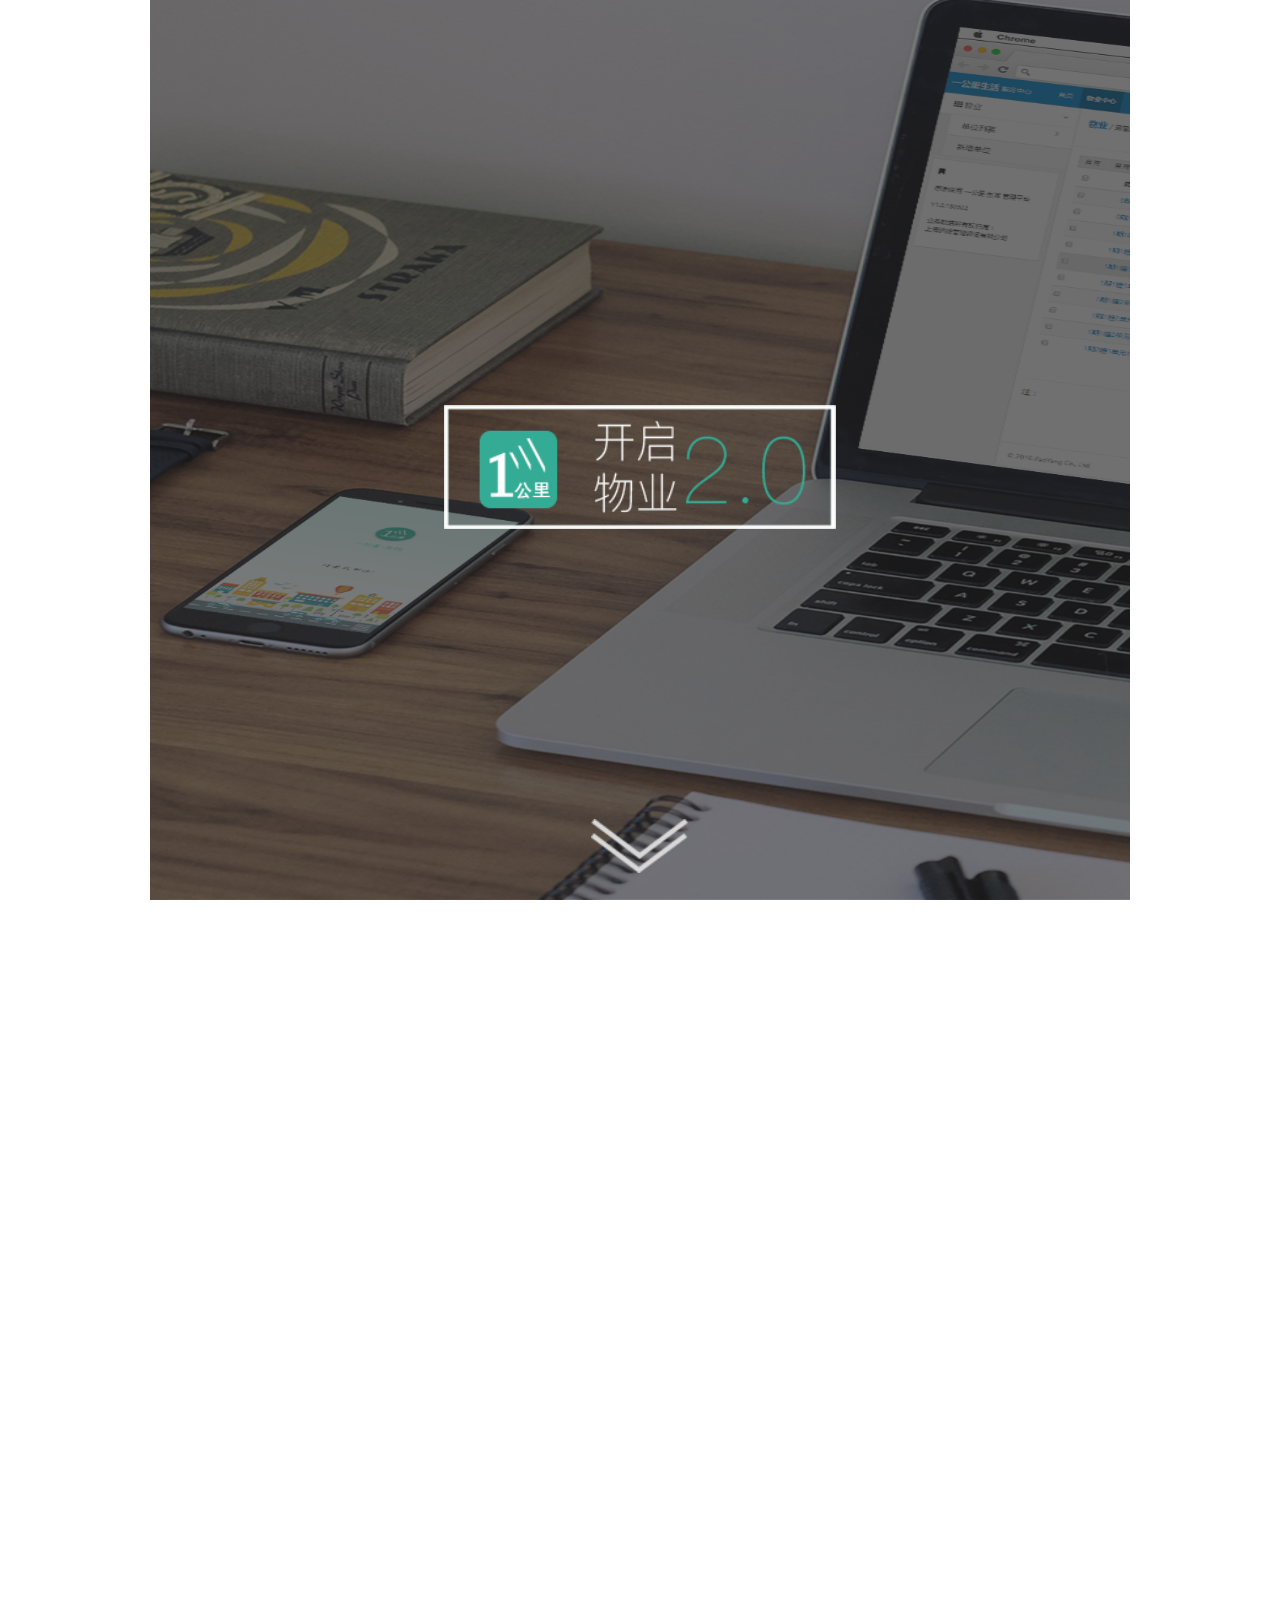
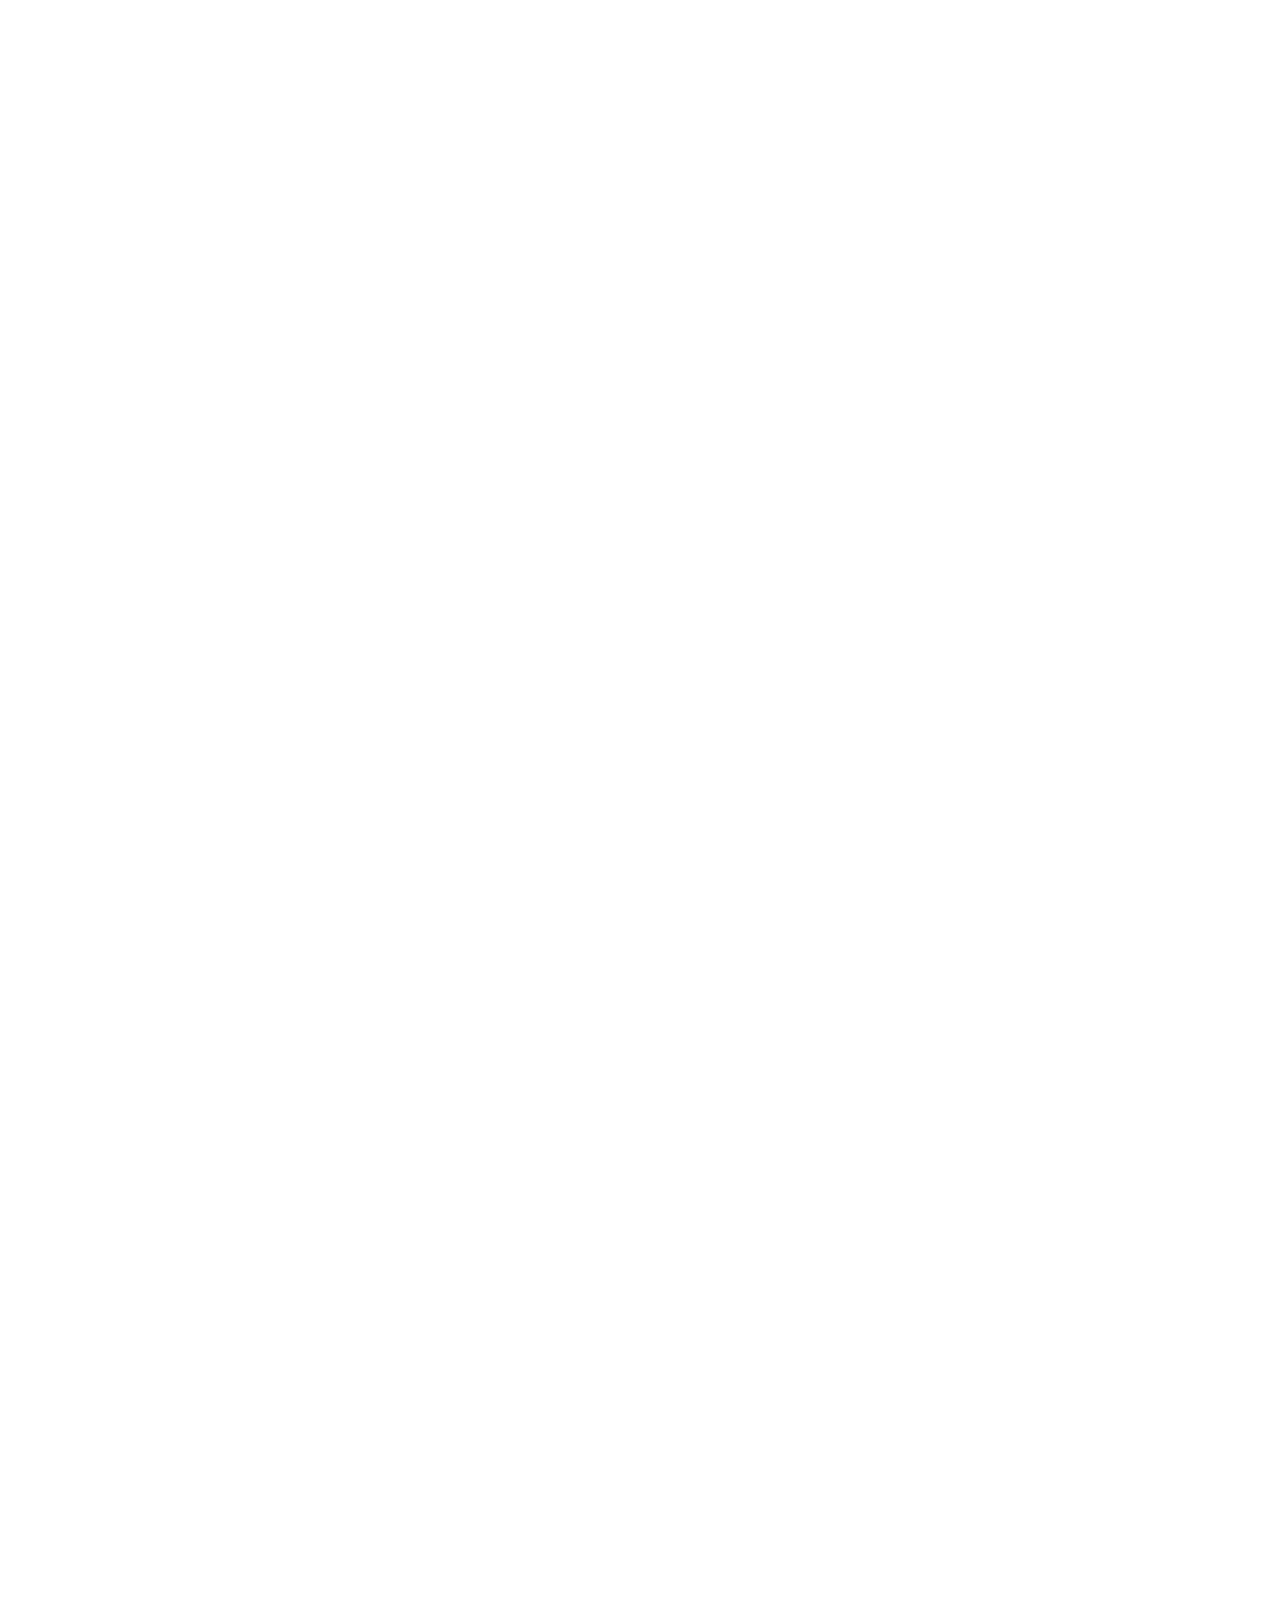
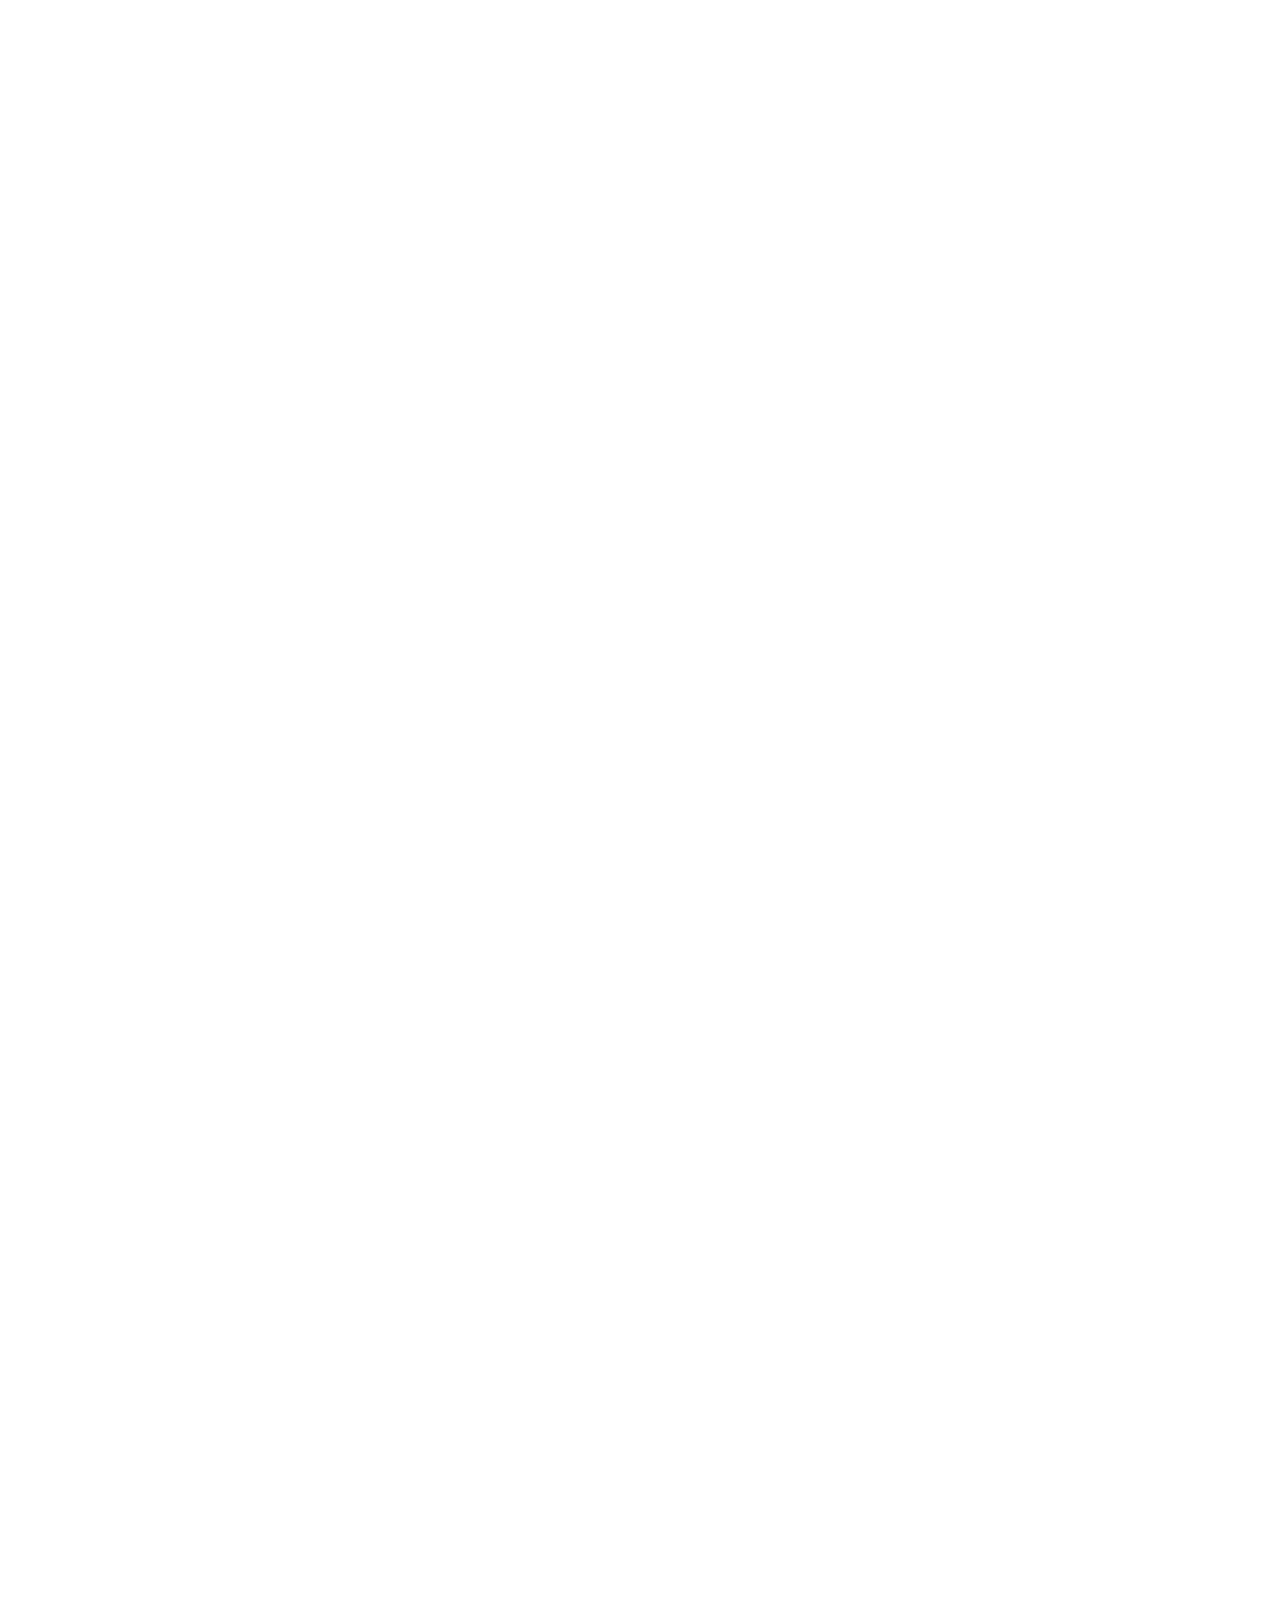
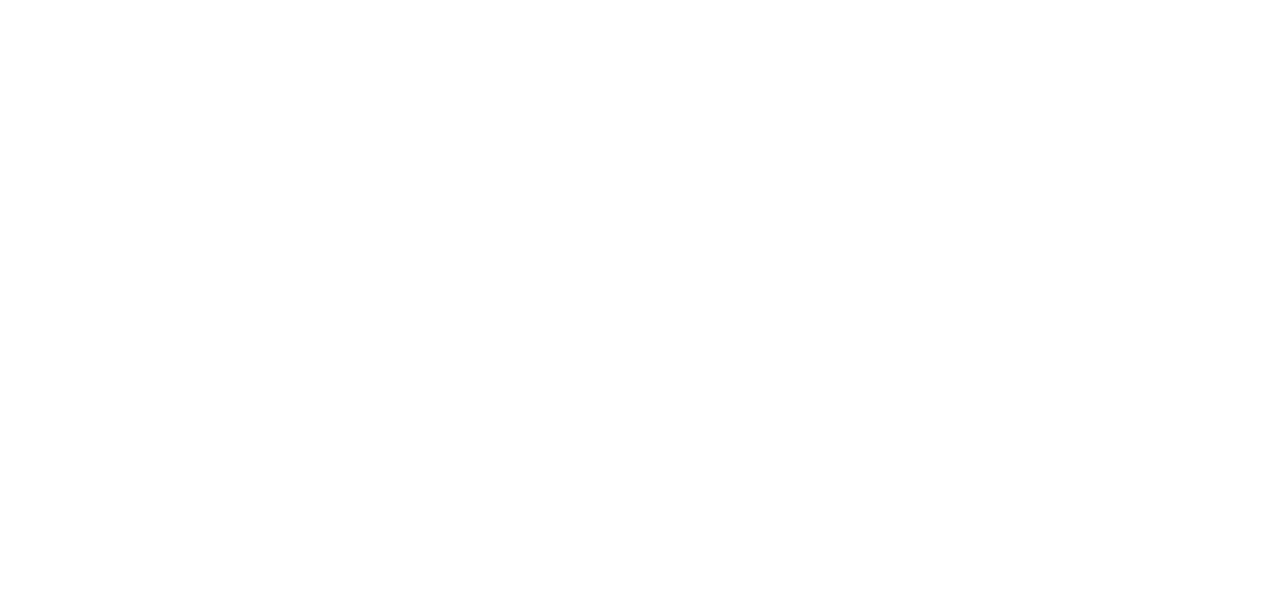
<file: index.html>
<!DOCTYPE html PUBLIC "-//W3C//DTD XHTML 1.0 Transitional//EN" "http://www.w3.org/TR/xhtml1/DTD/xhtml1-transitional.dtd">
<html xmlns="http://www.w3.org/1999/xhtml" xml:lang="en">
<head>
	<meta http-equiv="Content-Type" content="text/html;charset=UTF-8">
	<meta content="width=device-width, initial-scale=1.0, minimum-scale=1.0, maximum-scale=1.0,user-scalable=no" name="viewport" id="viewport" />
	<title>一公里·生活</title>
	<link rel="stylesheet" href="css/amazeui.css" />
	<link rel="stylesheet" href="css/announce.css" />
	<link rel="stylesheet" href="css/datouwang.css" />
	<script type="text/javascript" src="js/jquery-1.11.1.min.js"></script>
	<script type="text/javascript" src="js/jquery.touchSwipe.min.js"></script>
	<script type="text/javascript" src="js/amazeui.js"></script>
	<script type="text/javascript">
		$(document).ready(
			function() {
				var nowpage = 0;
				$arrow = $('.arrow');
				//给最大的盒子增加事件监听
				$(".container").swipe(
					{
						swipe:function(event, direction, distance, duration, fingerCount) {
							 if(direction == "up"){
							 	nowpage = nowpage + 1;
							 	console.log(nowpage);
								 if(nowpage==1){
									 $('#km-scale').addClass('km-scale');
								 }else if(nowpage==2){
									 $('#km-slide-bottom').addClass('km-slide-bottom');
									 $('#km-slide-left').addClass('km-slide-left');
									 $('#km-slide-left-1').addClass('km-slide-left-1');
									$('.km').flexslider({
										    initDelay: 1000,
										    playAfterPaused: 3000
										 });
								 }
								 else if(nowpage==3){
									 $('#km-slide-right').addClass('km-slide-right');
									 $('#km-slide-right-1').addClass('km-slide-right-1');
									 $('.km-1').flexslider({
										    initDelay: 0,
										    playAfterPaused: 3000
										 });
								 }
								 else if(nowpage==4){
								 	$('.km-2').flexslider({
										    initDelay: 0,
										    playAfterPaused: 3000
										 });
								 }
								 else if(nowpage==5){
									 $('#km-swing').addClass('km-swing');
									 $('#km-zoomIn').addClass('km-zoomIn');
									 $('#km-rotateIn').addClass('km-rotateIn');
									 $('#km-rotateIn-1').addClass('km-rotateIn-1');
									 $('span').addClass('km-fadeIn');
									 $arrow.addClass('km-display');
								 }

							 }else if(direction == "down"){
							 	nowpage = nowpage - 1;
							 }

							 if(nowpage > 5){
							 	nowpage = 5;
							 }

							 if(nowpage < 0){
							 	nowpage = 0;
							 }

							$(".container").animate({"top":nowpage * -100 + "%"},500);
							$(".container").attr("class","container").addClass(function() { return "page"+nowpage; }).find('.section').eq(nowpage).find('.title').addClass('active');
							/*$(".page").eq(nowpage).addClass("cur").siblings().removeClass("cur");*/
						}
					}
				);
				});
	</script>
</head>
<body>
	<div class="container">
		<!--第一-->
		<div class="page page0 cur">
			<div class="section section-1" id="section-1">
				<div class="km-pg0">
					<img src="img/img1.png"/>
				</div>
			</div>
		</div>
		<div class="page page1">
			<!--第二页-->
			<div class="section section-2" id="section-2">
				<div class="title" style="padding-top: 5%;">
					<p class="km-font-9 km-color-1 tit km-margin">“一公里·生活”云平台</p>
					<p class="km-font-4 km-color-2 tit km-margin" style="padding-top: 1.1rem;text-align: left;">旨在建设一套“互联网+”的房产营销平台和社区增值服务体系。通过将 O2O 模式引入到传统的房地产营销和社区物业服务领域，建立基于点对点即时通信技术的现代服务业智能 CRM 系统，并提供了便捷的移动支付手段，从而达到集推广（品牌）、咨询（服务）、销售（消费）、入住（流转）以及社区（生活）等房地产业务流的数据统一和平滑过渡，实现用户体验最优化。</p>
				</div>
				<div style="width: 90%;">
					<div id="km-scale" style="padding-top: 4.5rem;">
						<img src="img/img3.png" width="90%" height="auto"/>	
					</div>
				</div>
			</div>
		</div>
		<!--第三页-->
		<div class="page page2">
			<div class="section section-3" id="section-3">
				<div class="title" style="padding-top: 6%;">
					<p class="km-font-9 km-color-2 tit">微信接入，用户零门槛！</p>
					<p class="km-font-4 km-color-2 tit km-margin" style="padding-top: 1.5rem;text-align: left;">用户学习零成本，只需通过简单的点按输入即可完成相关的物业业务。</p>
				</div>
				<div id="km-slide-bottom" class="radiotabs" style="margin-top: 5%;">
						<input type="radio" name="tab" id="tab1" class="tabs"/>
						<input type="radio" name="tab" id="tab2" class="tabs" checked="checked"/>
							<label for="tab2" class="point"><img src="img/img0.png" width="60%"/>
							</label>
					<!--<div id="view1" class="tabcontent">
						<div class="km-margin" style="padding-top:5%;align-content: center;">
							<div id="km-slide-bottom" class="am-animation-delay-1">
								<img src="img/img4.png" style="width:45%;height: auto;margin-top:10%;z-index: 0;"/>
							</div>
							<div id="km-slide-left" class="am-animation-delay-2">
								<img src="img/img5.png" style="width:48%;height: auto;margin-top:-83%;margin-left:30%;z-index: 10;"/>
							</div>
							<div id="km-slide-left-1" class="am-animation-delay-3">
								<img src="img/img6.png" style="width:41%;height: auto;margin-top:-82%;margin-left:55%;z-index: 20;"/>	
							</div>
						</div>
					</div>-->
					<div id="view2" class="tabcontent">
						<div class="km am-slider am-slider-default km-lbimg">
							  <ul class="am-slides">
							    <li><img src="img/lb1.png"/></li>
							    <li><img src="img/lb2.png"/></li>
							    <li><img src="img/lb3.png"/></li>
							    <li><img src="img/lb4.png"/></li>
							    <li><img src="img/lb5.png"/></li>
							  </ul>  	
						</div>
					</div>
				</div>
			</div>
		</div>
		<!--第四页-->
		<div class="page page3">
			<div class="section section-4" id="section-4">
				<div style="padding-top: 13%;text-align: center;">
					<p class="km-font-9 km-color-1 tit">专属APP，沟通便捷。</p>
				</div>
				<div id="km-slide-right" class="radiotabs" style="top: 15%;">
						<input type="checkbox" name="tab" id="tab3" class="tabs"/>
						<input type="checkbox" name="tab" id="tab4" class="tabs" checked="checked"/>
							<label for="tab4" class="point" style="padding: 0 85% 0 1rem;"><img src="img/img00.png" width="100%"/>
							</label>
					<!--<div id="view3" class="tabcontent">
						<div id="animations-group" style="margin:0 5%;">
							<div>
								<img src="img/group1.png" style="width: 53%;height: auto;margin-top:9%;margin-left:55%;z-index: 0;"/>
							</div>
							<div id="km-slide-right" class="am-animation-delay-1">
								<img src="img/group2.png" style="width: 61%;height: auto;margin-top:-84%;margin-left:32%;z-index: 10;"/>
							</div>
							<div id="km-slide-right-1" class="am-animation-delay-1">
								<img src="img/group3.png" style="width: 63%;height: auto;margin-top:-85%;margin-left:6%;z-index: 20;"/>	
							</div>
						</div>
					</div>-->
					<div id="view4" class="tabcontent">
						<div class="km-1 am-slider am-slider-default km-lbimg">
						  <ul class="am-slides">
						    <li><img src="img/lb01.png"/></li>
						    <li><img src="img/lb02.png"/></li>
						    <li><img src="img/lb03.png"/></li>
						    <li><img src="img/lb04.png"/></li>
						  </ul>
						</div>
					</div>
				</div>
				<div class="title" style="text-align: left;top: 85%;">
					<p class="km-font-4 km-color-3 tit km-margin">智能 CRM 为用户带来一对一专属服务；随时随地响应系统派单、解除用户困扰。</p>
				</div>
			</div>
		</div>
		<!--第五页-->
		<div class="page page4">
			<div class="section section-5" id="section-5">
				<div style="padding-top: 23%;text-align: center;">
					<p class="km-font-9 km-color-4">注重体验，功能丰富。</p>
				</div>
				<div class="km-bgimg">
					<img src="img/img8.png" width="100%" height="100%"/>
				</div>
				<div class="radiotabs" style="margin-top: -10%;">
						<input type="checkbox" name="tab" id="tab5" class="tabs"/>
						<input type="checkbox" name="tab" id="tab6" class="tabs" checked="checked"/>
							<label for="tab6" class="point"><img src="img/img0.png" width="60%"/>
							</label>
					<div id="view5" class="tabcontent">
						<div style="width:80%;margin: 25% 13% 0;z-index: 10;">
							<img src="img/img7.png" width="100%"/>
						</div>
					</div>
					<div id="view6" class="tabcontent">
						<div class="km-2 am-slider am-slider-default km-lbimg" style="margin-top: 23%;">
						  <ul class="am-slides">
						    <li><img src="img/lb-1.png"/></li>
						    <li><img src="img/lb-2.png"/></li>
						    <li><img src="img/lb-3.png"/></li>
						    <li><img src="img/lb-4.png"/></li>
						    <li><img src="img/lb-5.png"/></li>
						    <li><img src="img/lb-6.png"/></li>						    
						  </ul>
						</div>
					</div>
				</div>
				<div class="title" style="text-align: left;top: 85%;">
					<p class="km-font-4 km-color-2 tit km-margin">业务数据自动生成，管理人员全局把控、用户提醒一键推送、数据分析即时呈现。</p>
				</div>
			</div>
		</div>
		<div class="page page5">
			<div class="section section-6" id="section-6">
				<div style="text-align: center;padding-top: 13%;">
					<p id="km-swing" class="km-font-9 km-color-1 am-animation-delay-1 tit" style="margin:0 10%;">关于我们</p>
					<p id="km-zoomIn" class="km-font-4 km-color-3 am-animation-delay-2 tit" style="padding-top:1.5rem;text-align: left;margin:0 10%;">多位建筑房地产业和物业管理业的精英加盟，力争打造一流的业务模型和解决方案；<br><br>来自中国领先综合性旅行服务公司的总技术架构师，无论是从系统性能，还是安全防护均做到最佳，确保客户数据万无一失；<br><br>优秀的视觉设计师，精钻扁平化设计，曾独立设计完成多套时下流行的互联网产品。</p>
				</div>
				<div class="am-u-sm-12 km-local">
					<div class="am-u-sm-2" style="margin-top:2%;">
						<img id="km-rotateIn" class="am-animation-delay-3" src="img/icon-p.png" width="75%" height="auto"/>
						<img id="km-rotateIn-1" class="am-animation-delay-5" style="margin-top: 2rem;" src="img/icon-l.png" width="75%" height="auto"/>
					</div>
					<div class="am-u-sm-6 km-font-2 km-color-3" style="margin-top:2%;text-align: left;margin-left:-5%;padding-right: 0.5rem;">
						<span class="am-animation-delay-4">021-31300018</span>
						<div style="margin-top: 1.8rem;">
							<span class="am-animation-delay-6">上海市普陀区真南路2528号1幢2层2360室</span>
						</div>
					</div>
					<div class="am-u-sm-4" style="text-align: center;">
						<img src="img/icon3.png" style="margin-right:2%;width: 100%;height: 100%;"/>
					</div>
				</div>
				<div style="width: 100%;z-index: -1;position: absolute;left: 0;bottom: 0;">
					<img src="img/img9.png" width="100%" height="auto"/>
				</div>
				<div class="km-font-2 km-color-2 am-u-sm-12" style="position: absolute;bottom: 3%;left: 0;"><p style="text-align: center;">CopyRight © 2015-2016 1km.life, All Rights Reserved</p></div>
			</div>
		</div>
	</div>
	<div id="arrow" class="arrow" style="width: 10%;">
		<img src="img/img2.png" width="100%" height="auto"/>
	</div>   
</body>
</html>
</file>
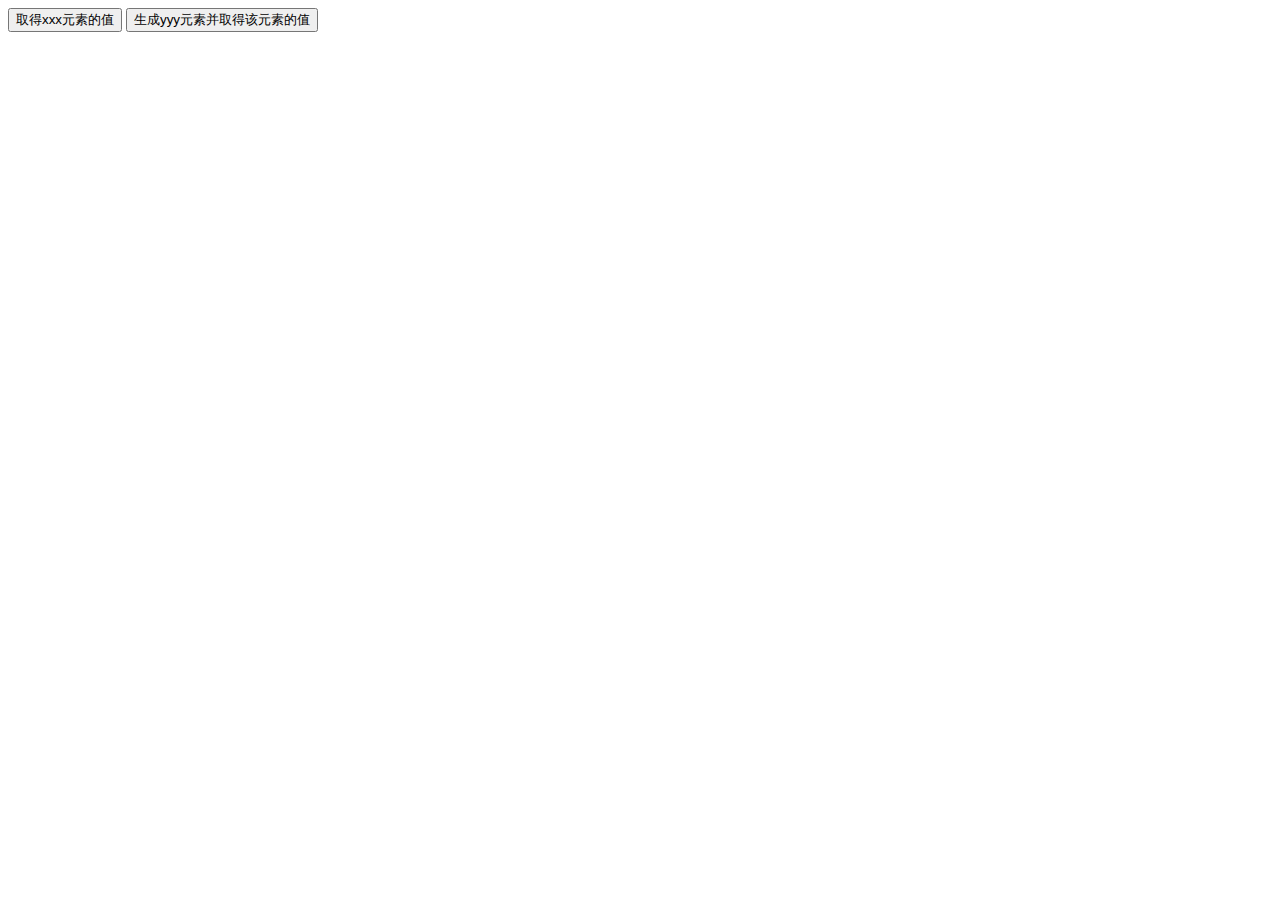
<file: new_file.html>
<!DOCTYPE html>
<html>
	<head>
		<meta charset="UTF-8">
		<title></title>
		<script type="text/javascript">
			function getXXXValue(){
				alter(document.getElementById('customControl_XXX').attributes['value'].value);
			}
			function createYYYControl(){
				var cy=document.createElement('YYY');
				cy.id='customControl_YYY';
				cy.value='自定义元素yyy';
				cy.checked=true;
				document.body.appendChild(cy);
				alter(document.getElementById('customControl_YYY').value);
				alter(document.getElementById('customControl_YYY').checked);
			}
		</script>
	</head>
	<body>
		<xxx id='customControl_XXX' value='自定义元素xxx'></xxx>
		<input type="button" value="取得xxx元素的值" onclick="getXXXvalue();"/>
		<input type="button" value="生成yyy元素并取得该元素的值" onclick="createYYYcontrol();"/>
	</body>
</html>
</file>
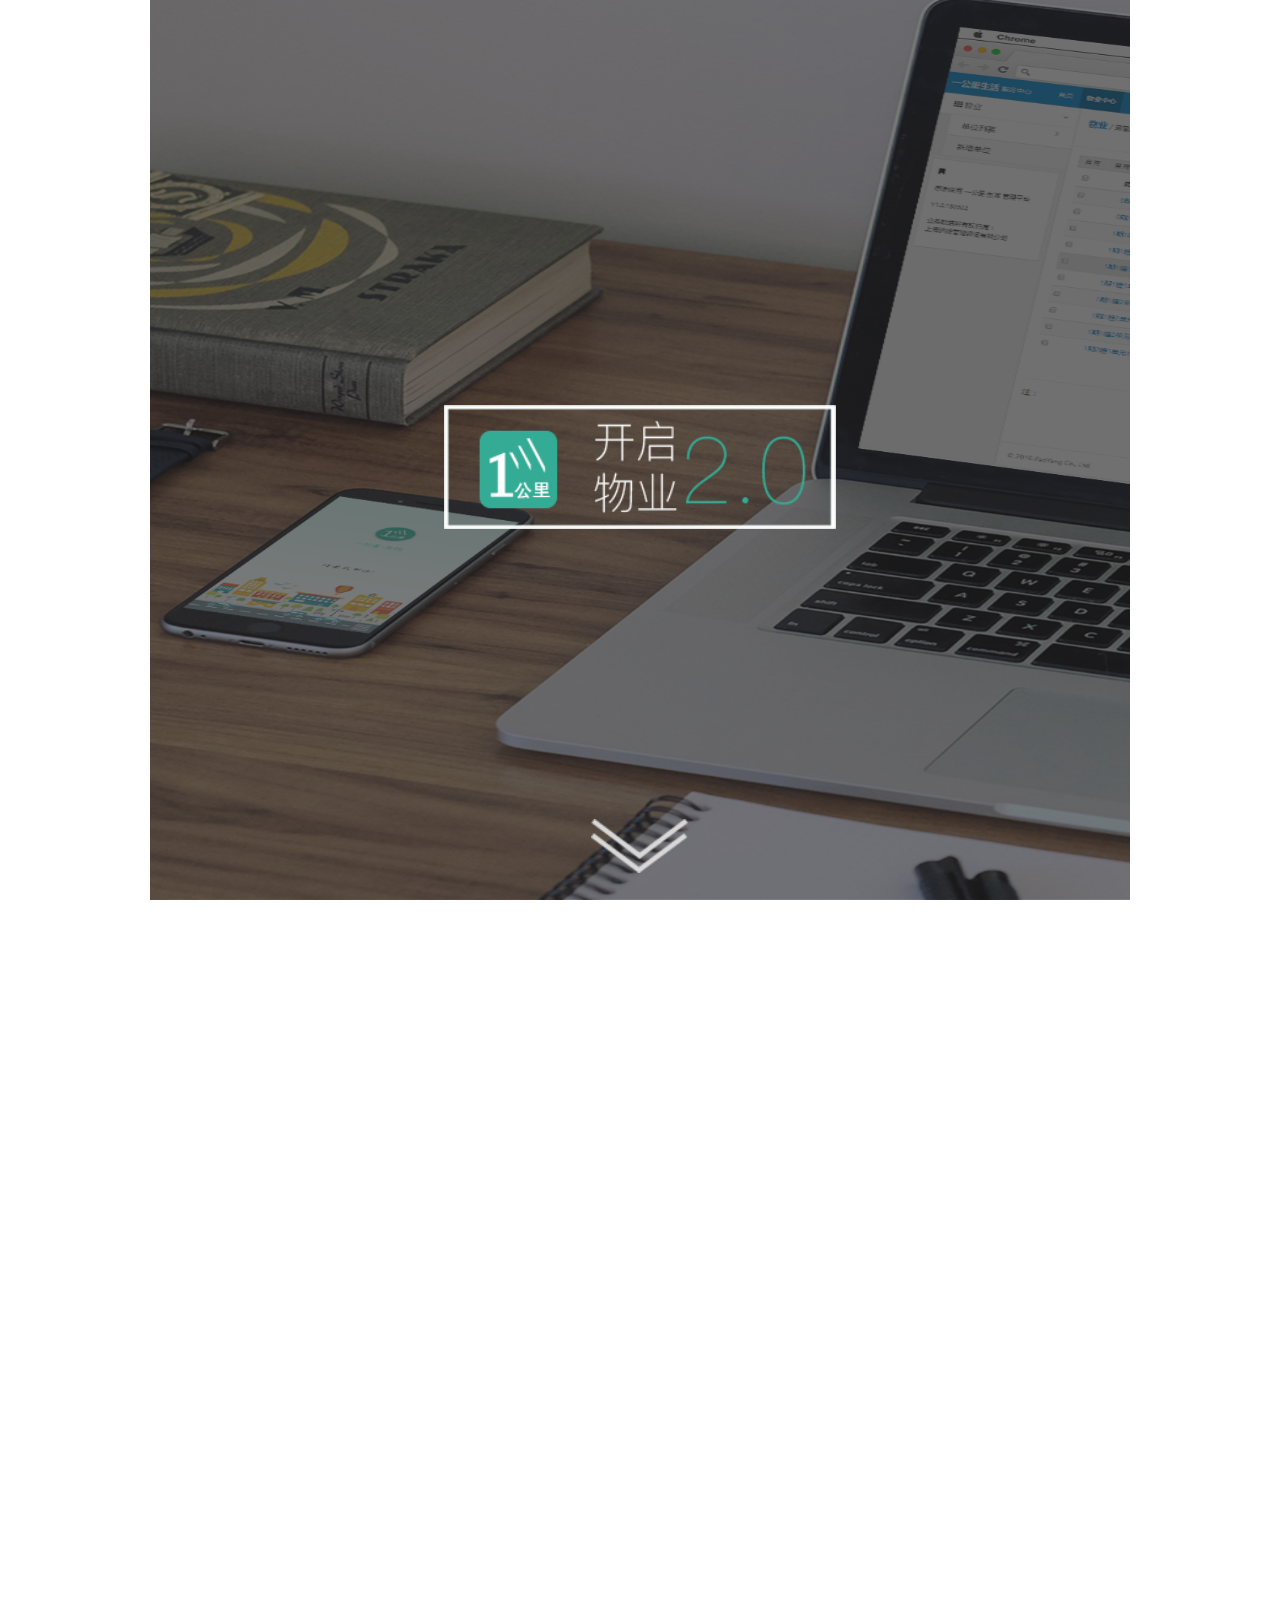
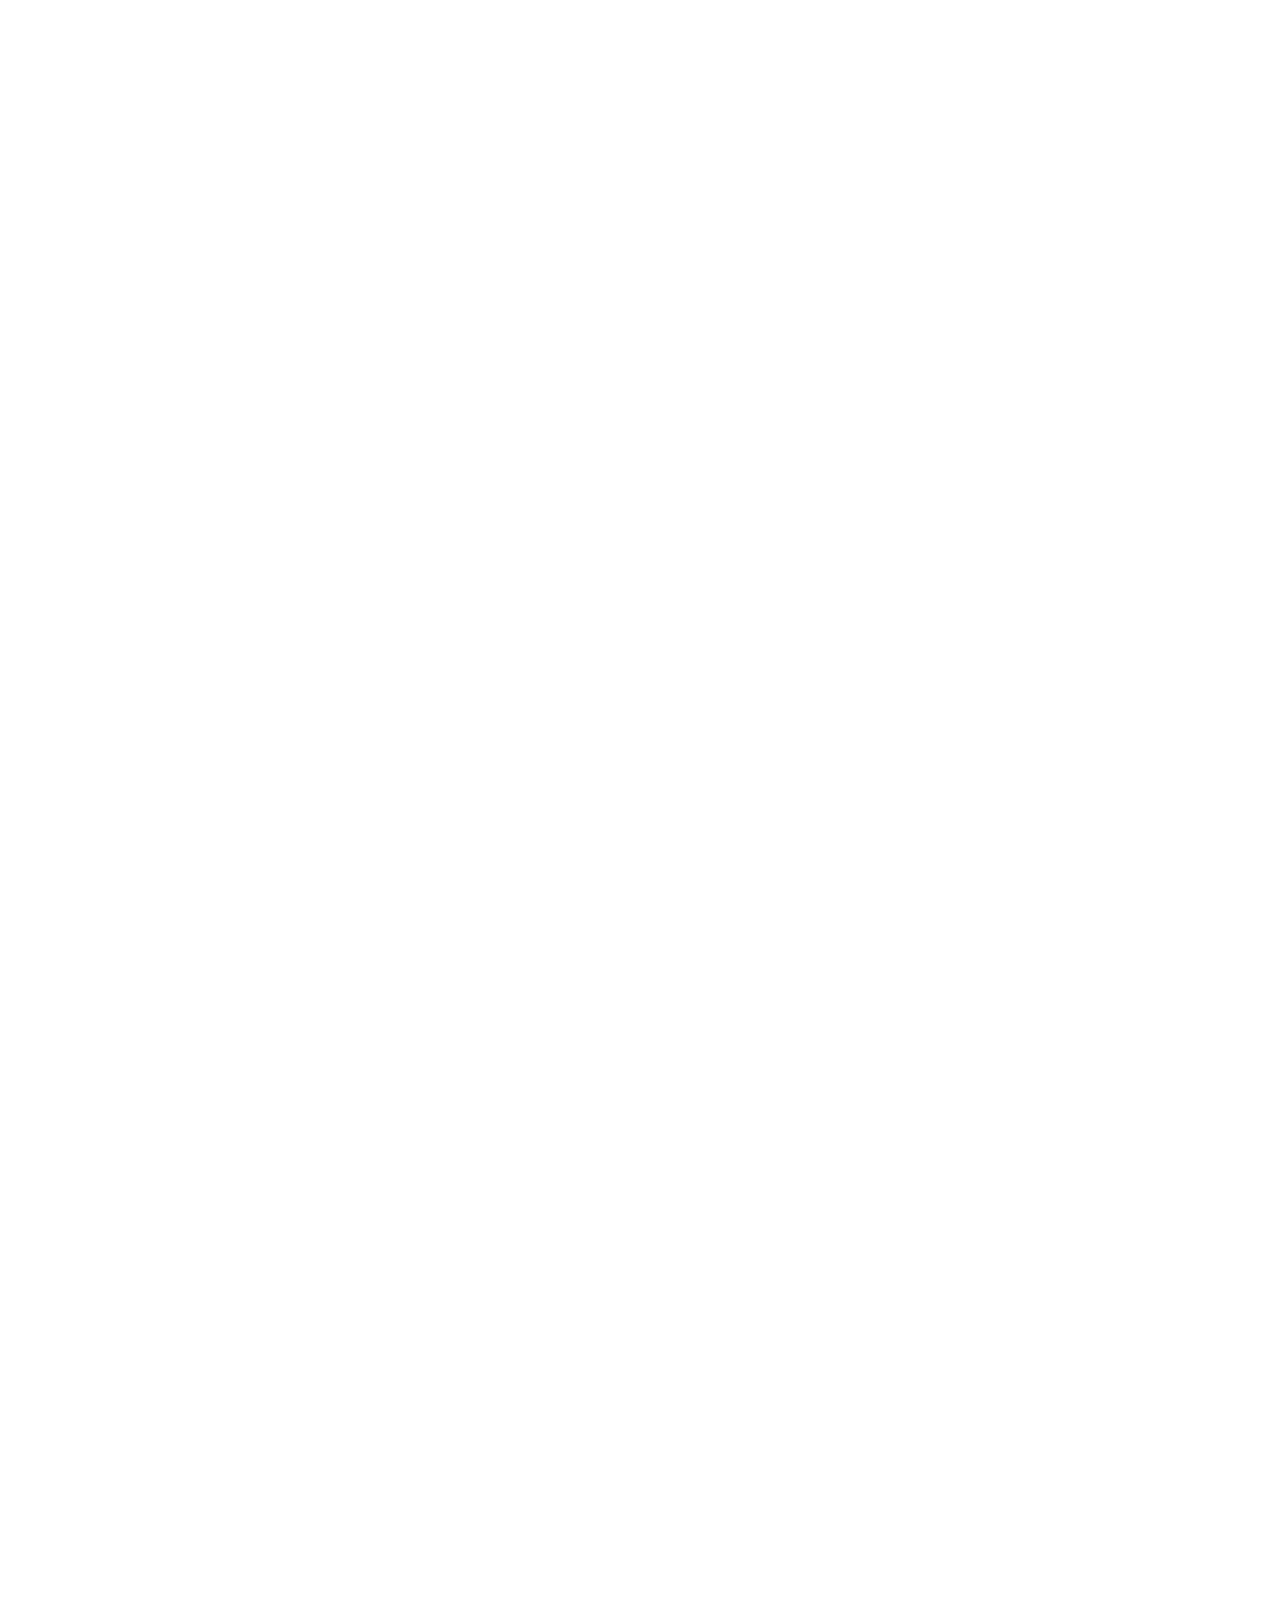
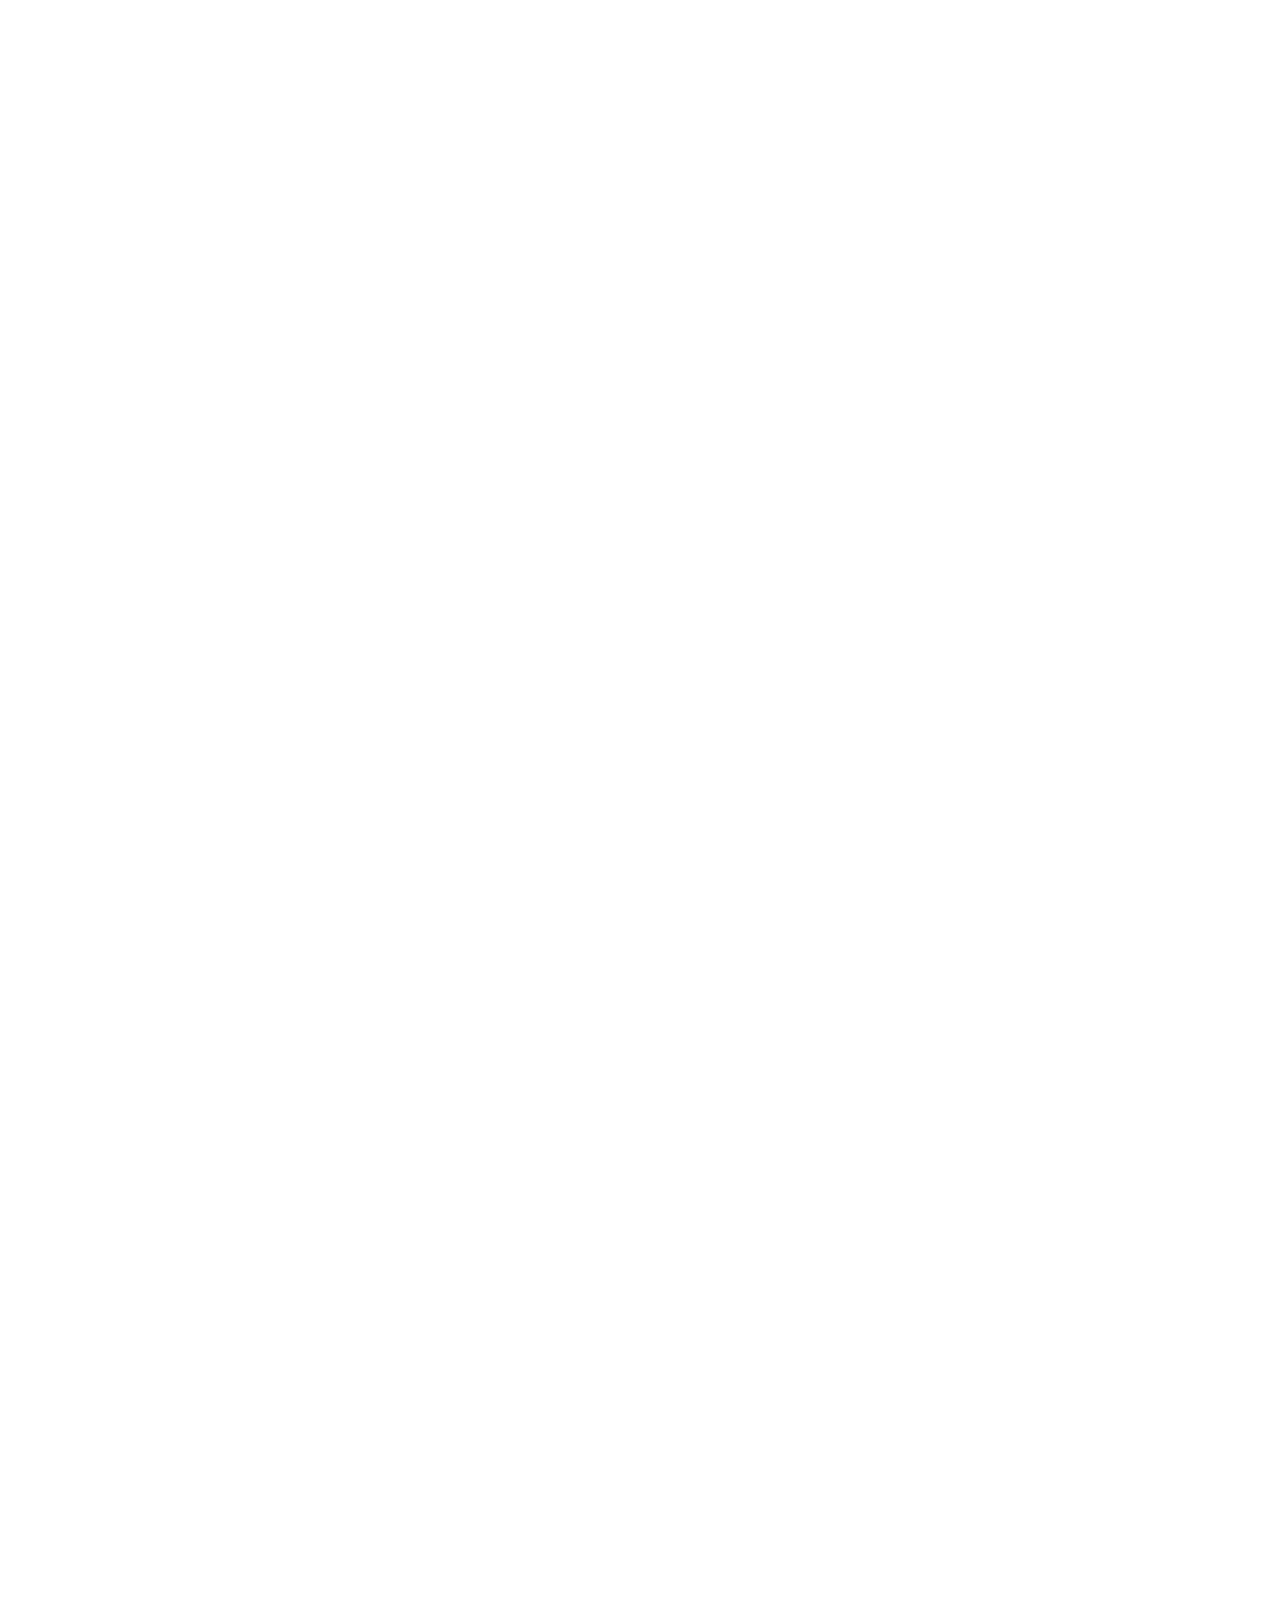
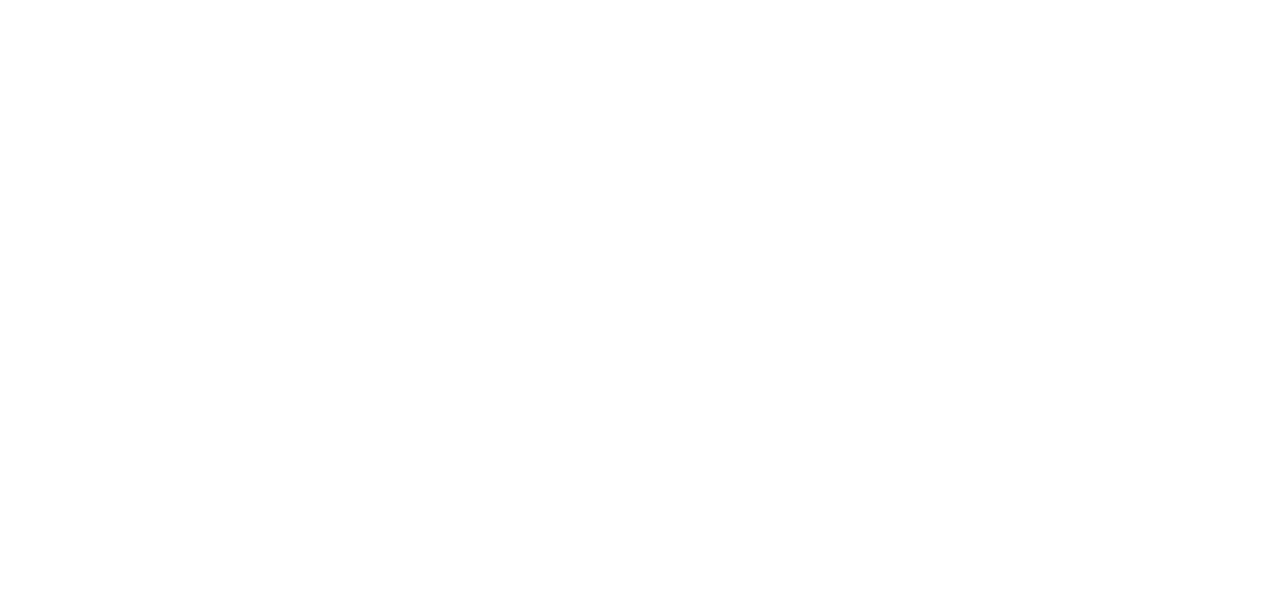
<file: t.html>
<!DOCTYPE html PUBLIC "-//W3C//DTD XHTML 1.0 Transitional//EN" "http://www.w3.org/TR/xhtml1/DTD/xhtml1-transitional.dtd">
<html xmlns="http://www.w3.org/1999/xhtml" xml:lang="en">
<head>
	<meta http-equiv="Content-Type" content="text/html;charset=UTF-8">
	<meta content="width=device-width, initial-scale=1.0, minimum-scale=1.0, maximum-scale=1.0,user-scalable=no" name="viewport" id="viewport" />
	<title>一公里·生活</title>
	<link rel="stylesheet" href="css/amazeui.css" />
	<link rel="stylesheet" href="css/announce.css" />
	<link rel="stylesheet" href="css/datouwang.css" />
	<script type="text/javascript" src="js/jquery-1.11.1.min.js"></script>
	<script type="text/javascript" src="js/jquery.touchSwipe.min.js"></script>
	<script type="text/javascript" src="js/amazeui.js"></script>
	<script type="text/javascript">
		$(document).ready(
			function() {
				var nowpage = 0;
				$arrow = $('.arrow');
				//给最大的盒子增加事件监听
				$(".container").swipe(
					{
						swipe:function(event, direction, distance, duration, fingerCount) {
							 if(direction == "up"){
							 	nowpage = nowpage + 1;
							 	console.log(nowpage);
								 if(nowpage==1){
									 $('#km-scale').addClass('km-scale');
								 }else if(nowpage==2){
									 $('#km-slide-bottom').addClass('km-slide-bottom');
									 $('#km-slide-left').addClass('km-slide-left');
									 $('#km-slide-left-1').addClass('km-slide-left-1');
								 }
								 else if(nowpage==3){
									 $('#km-slide-right').addClass('km-slide-right');
									 $('#km-slide-right-1').addClass('km-slide-right-1');
								 }
								 else if(nowpage==5){
									 $('#km-swing').addClass('km-swing');
									 $('#km-zoomIn').addClass('km-zoomIn');
									 $('#km-rotateIn').addClass('km-rotateIn');
									 $('#km-rotateIn-1').addClass('km-rotateIn-1');
									 $('span').addClass('km-fadeIn');
									 $arrow.addClass('km-display');
								 }

							 }else if(direction == "down"){
							 	nowpage = nowpage - 1;
							 }

							 if(nowpage > 5){
							 	nowpage = 5;
							 }

							 if(nowpage < 0){
							 	nowpage = 0;
							 }

							$(".container").animate({"top":nowpage * -100 + "%"},500);
							$(".container").attr("class","container").addClass(function() { return "page"+nowpage; }).find('.section').eq(nowpage).find('.title').addClass('active');
							/*$(".page").eq(nowpage).addClass("cur").siblings().removeClass("cur");*/
						}
					}
				);
				}
		);
	</script>
</head>
<body>
	<div class="container">
		<!--第一-->
		<div class="page page0 cur">
			<div class="section section-1" id="section-1">
				<div class="km-pg0">
					<img src="img/img1.png"/>
				</div>
			</div>
		</div>
		<div class="page page1">
			<!--第二页-->
			<div class="section section-2" id="section-2">
				<div class="title" style="padding-top: 5%;">
					<p class="km-font-9 km-color-1 tit km-margin">“一公里·生活”云平台</p>
					<p class="km-font-4 km-color-2 tit km-margin" style="padding-top: 1.1rem;text-align: left;">旨在建设一套“互联网+”的房产营销平台和社区增值服务体系。通过将 O2O 模式引入到传统的房地产营销和社区物业服务领域，建立基于点对点即时通信技术的现代服务业智能 CRM 系统，并提供了便捷的移动支付手段，从而达到集推广（品牌）、咨询（服务）、销售（消费）、入住（流转）以及社区（生活）等房地产业务流的数据统一和平滑过渡，实现用户体验最优化。</p>
				</div>
				<div style="width: 90%;">
					<div id="km-scale" style="padding-top: 4.5rem;">
						<img src="img/img3.png" width="90%" height="auto"/>	
					</div>
				</div>
			</div>
		</div>
		<!--第三页-->
		<div class="page page2">
			<div class="section section-3" id="section-3">
				<div class="title" style="padding-top: 6%;">
					<p class="km-font-9 km-color-2 tit">微信接入，用户零门槛！</p>
					<p class="km-font-4 km-color-2 tit km-margin" style="padding-top: 1.5rem;text-align: left;">用户学习零成本，只需通过简单的点按输入即可完成相关的物业业务。</p>
				</div>
				<div class="radiotabs" style="margin-top: 10%;">
						<input type="radio" name="tab" id="tab1" class="tabs"/>
						<input type="radio" name="tab" id="tab2" class="tabs" checked="checked"/>
							<label for="tab2" class="point"><img src="img/img0.png" width="60%"/>
							</label>
					<!--<div id="view1" class="tabcontent">
						<div class="km-margin" style="padding-top:5%;align-content: center;">
							<div id="km-slide-bottom" class="am-animation-delay-1">
								<img src="img/img4.png" style="width:45%;height: auto;margin-top:10%;z-index: 0;"/>
							</div>
							<div id="km-slide-left" class="am-animation-delay-2">
								<img src="img/img5.png" style="width:48%;height: auto;margin-top:-83%;margin-left:30%;z-index: 10;"/>
							</div>
							<div id="km-slide-left-1" class="am-animation-delay-3">
								<img src="img/img6.png" style="width:41%;height: auto;margin-top:-82%;margin-left:55%;z-index: 20;"/>	
							</div>
						</div>
					</div>-->
					<div id="view2" class="tabcontent">
						<div class="am-slider am-slider-default km-lbimg" data-am-flexslider>
							  <ul class="am-slides">
							    <li><img src="img/lb1.png"/></li>
							    <li><img src="img/lb2.png"/></li>
							    <li><img src="img/lb3.png"/></li>
							    <li><img src="img/lb4.png"/></li>
							    <li><img src="img/lb5.png"/></li>
							  </ul>  	
						</div>
					</div>
				</div>
			</div>
		</div>
		<!--第四页-->
		<div class="page page3">
			<div class="section section-4" id="section-4">
				<div style="padding-top: 13%;text-align: center;">
					<p class="km-font-9 km-color-1 tit">专属APP，沟通便捷。</p>
				</div>
				<div class="radiotabs" style="top: 20%;">
						<input type="checkbox" name="tab" id="tab3" class="tabs"/>
						<input type="checkbox" name="tab" id="tab4" class="tabs" checked="checked"/>
							<label for="tab4" class="point" style="padding: 0 85% 0 1rem;"><img src="img/img00.png" width="100%"/>
							</label>
					<!--<div id="view3" class="tabcontent">
						<div id="animations-group" style="margin:0 5%;">
							<div>
								<img src="img/group1.png" style="width: 53%;height: auto;margin-top:9%;margin-left:55%;z-index: 0;"/>
							</div>
							<div id="km-slide-right" class="am-animation-delay-1">
								<img src="img/group2.png" style="width: 61%;height: auto;margin-top:-84%;margin-left:32%;z-index: 10;"/>
							</div>
							<div id="km-slide-right-1" class="am-animation-delay-1">
								<img src="img/group3.png" style="width: 63%;height: auto;margin-top:-85%;margin-left:6%;z-index: 20;"/>	
							</div>
						</div>
					</div>-->
					<div id="view4" class="tabcontent">
						<div class="am-slider am-slider-default km-lbimg" data-am-flexslider>
						  <ul class="am-slides">
						    <li><img src="img/lb01.png"/></li>
						    <li><img src="img/lb02.png"/></li>
						    <li><img src="img/lb03.png"/></li>
						    <li><img src="img/lb04.png"/></li>
						  </ul>
						</div>
					</div>
				</div>
				
				<div class="title" style="text-align: left;top: 85%;">
					<p class="km-font-4 km-color-3 tit km-margin">智能 CRM 为用户带来一对一专属服务；随时随地响应系统派单、解除用户困扰。</p>
				</div>
			</div>
		</div>
		<!--第五页-->
		<div class="page page4">
			<div class="section section-5" id="section-5">
				<div style="padding-top: 20%;text-align: center;">
					<p class="km-font-9 km-color-4">注重体验，功能丰富。</p>
				</div>
				<div class="km-bgimg">
					<img src="img/img8.png" width="100%" height="100%"/>
				</div>
				<div class="radiotabs" style="margin-top: -10%;">
						<input type="checkbox" name="tab" id="tab5" class="tabs"/>
						<input type="checkbox" name="tab" id="tab6" class="tabs" checked="checked"/>
							<label for="tab6" class="point"><img src="img/img0.png" width="60%"/>
							</label>
					<div id="view5" class="tabcontent">
						<div style="width:80%;margin: 25% 13% 0;z-index: 10;">
							<img src="img/img7.png" width="100%"/>
						</div>
					</div>
					<div id="view6" class="tabcontent">
						<div class="am-slider am-slider-default km-lbimg" style="margin-top: 23%;" data-am-flexslider>
						  <ul class="am-slides">
						    <li><img src="img/lb-1.png"/></li>
						    <li><img src="img/lb-2.png"/></li>
						    <li><img src="img/lb-3.png"/></li>
						    <li><img src="img/lb-4.png"/></li>
						    <li><img src="img/lb-5.png"/></li>
						    <li><img src="img/lb-6.png"/></li>						    
						  </ul>
						</div>
					</div>
				</div>
				<div class="title" style="text-align: left;top: 85%;">
					<p class="km-font-4 km-color-2 tit km-margin">业务数据自动生成，管理人员全局把控、用户提醒一键推送、数据分析即时呈现。</p>
				</div>
			</div>
		</div>
		<div class="page page5">
			<div class="section section-6" id="section-6">
				<div style="text-align: center;padding-top: 13%;">
					<p id="km-swing" class="km-font-9 km-color-1 am-animation-delay-1 tit" style="margin:0 10%;">关于我们</p>
					<p id="km-zoomIn" class="km-font-4 km-color-3 am-animation-delay-2 tit" style="padding-top:1.5rem;text-align: left;margin:0 10%;">多位建筑房地产业和物业管理业的精英加盟，力争打造一流的业务模型和解决方案；<br><br>来自中国领先综合性旅行服务公司的总技术架构师，无论是从系统性能，还是安全防护均做到最佳，确保客户数据万无一失；<br><br>优秀的视觉设计师，精钻扁平化设计，曾独立设计完成多套时下流行的互联网产品。</p>
				</div>
				<div class="am-u-sm-12 km-local">
					<div class="am-u-sm-2" style="margin-top:2%;">
						<img id="km-rotateIn" class="am-animation-delay-3" src="img/icon-p.png" width="75%" height="auto"/>
						<img id="km-rotateIn-1" class="am-animation-delay-5" style="margin-top: 2rem;" src="img/icon-l.png" width="75%" height="auto"/>
					</div>
					<div class="am-u-sm-6 km-font-2 km-color-3" style="margin-top:2%;text-align: left;margin-left:-5%;padding-right: 0.5rem;">
						<span class="am-animation-delay-4">021-31300018</span>
						<div style="margin-top: 1.8rem;">
							<span class="am-animation-delay-6">上海市普陀区真南路2528号1幢2层2360室</span>
						</div>
					</div>
					<div class="am-u-sm-4" style="text-align: center;">
						<img src="img/icon3.png" style="margin-right:2%;width: 100%;height: 100%;"/>
					</div>
				</div>
				<div style="width: 100%;z-index: -1;position: absolute;left: 0;bottom: 0;">
					<img src="img/img9.png" width="100%" height="auto"/>
				</div>
				<div class="km-font-2 km-color-2 am-u-sm-12" style="position: absolute;bottom: 3%;left: 0;"><p style="text-align: center;">CopyRight © 2015-2016 1km.life, All Rights Reserved</p></div>
			</div>
		</div>
	</div>
	<div id="arrow" class="arrow" style="width: 10%;">
		<img src="img/img2.png" width="100%" height="auto"/>
	</div>   
</body>
</html>
</file>
<file: css/announce.css>
*{margin: 0;padding: 0;}
html,body{width: 100%;height: 100%;overflow: hidden;}
html{font-size: 62.5%;}
.km-font-1{font-size: 1.1rem;}
.km-font-2{font-size: 1.2rem;}
.km-font-3{font-size: 1.3rem;}
.km-font-4{font-size: 1.4rem;}
.km-font-5{font-size: 1.5rem;}
.km-font-6{font-size: 1.6rem;}
.km-font-7{font-size: 1.7rem;}
.km-font-8{font-size: 1.8rem;}
.km-font-9{font-size: 2.1rem;}
.km-font-10{font-size: 2.5rem;}
.km-color-1{color: #3D8677;}
.km-color-2{color: #FFFFFF;}
.km-color-3{color: #737373;}
.km-color-4{color: #49b3e4;}
.km-color-5{color: #71c18a;}
.km-color-6{color: #F7F1F1;}
.km-border{border: 1px solid #94DF94;}
.km-pg0{text-align: center;top: 45%;position: inherit;}
.km-pg0 img{width: 40%;height: auto;}
.km-display{display: none;}
.km-block{display: block;}
.km-margin{margin: auto 8%;}
.km-btn{margin:0.2rem 0.5rem;color: #FFFFFF;border-radius: 8px;}
.km-lbimg{width: 100%;margin-top: 8%;}
.km-local{z-index: 5;position: absolute;left: 0;bottom: 10%;}
.km-bgimg{width:100%;bottom: 0;top:25%;position: absolute;z-index: 0;}
.am-slides img{width: 100%;height: auto;}
.km-scale {
		width: 80%;height: auto;
		position: absolute;left: 10%;top: 42%;
        -webkit-animation: km-scale 4s;
                animation: km-scale 4s;
        /*-webkit-animation-delay:1s;
        		animation-delay:1s;*/
    }
    @-webkit-keyframes km-scale {
        0% {transform:scale(0.1);
			-webkit-transform:scale(0.1);}
        100% {transform:scale(1);
			-webkit-transform:scale(1);}
    }
    @keyframes km-scale {
        0% {transform:scale(0.1);
			-webkit-transform:scale(0.1);}
        100% {transform:scale(1);
			-webkit-transform:scale(1);}
    }
    .km-slide-bottom {
  	-webkit-animation-name: km-slide-bottom;
          animation-name: km-slide-bottom;
    -webkit-animation-duration: 4s;
  		  animation-duration: 4s;
	}
	@-webkit-keyframes km-slide-bottom {
	  0% {
	    opacity: 0;
	    -webkit-transform: translateY(20%);
	            transform: translateY(20%);
	  }
	  100% {
	    opacity: 1;
	    -webkit-transform: translateY(0);
	            transform: translateY(0);
	  }
	}
	@keyframes km-slide-bottom {
	  0% {
	    opacity: 0;
	    -webkit-transform: translateY(20%);
	            transform: translateY(20%);
	  }
	  100% {
	    opacity: 1;
	    -webkit-transform: translateY(0);
	            transform: translateY(0);
	  }
	}
	.km-slide-left{
		-webkit-animation-name: km-slide-left;
          animation-name: km-slide-left;
        -webkit-animation-duration: 1.5s;
  		  animation-duration: 1.5s;
	}
	@-webkit-keyframes km-slide-left {
	  0% {
	    opacity: 0;
	    -webkit-transform: translateX(-15%);
	            transform: translateX(-15%);
	  }
	  100% {
	    opacity: 1;
	    -webkit-transform: translateX(0);
	            transform: translateX(0);
	  }
	}
	@keyframes km-slide-left {
	  0% {
	    opacity: 0;
	    -webkit-transform: translateX(-15%);
	            transform: translateX(-15%);
	  }
	  100% {
	    opacity: 1;
	    -webkit-transform: translateX(0);
	            transform: translateX(0);
	  }
	}
	.km-slide-left-1{
		-webkit-animation-name: km-slide-left-1;
          animation-name: km-slide-left-1;
        -webkit-animation-duration: 1.5s;
  		  animation-duration: 1.5s;
	}
	@-webkit-keyframes km-slide-left-1 {
	  0% {
	    opacity: 0;
	    -webkit-transform: translateX(-15%);
	            transform: translateX(-15%);
	  }
	  100% {
	    opacity: 1;
	    -webkit-transform: translateX(0);
	            transform: translateX(0);
	  }
	}
	@keyframes km-slide-left-1 {
	  0% {
	    opacity: 0;
	    -webkit-transform: translateX(-15%);
	            transform: translateX(-15%);
	  }
	  100% {
	    opacity: 1;
	    -webkit-transform: translateX(0);
	            transform: translateX(0);
	  }
	}
	.km-slide-right{
		-webkit-animation-name:km-slide-right;
			animation-name:km-slide-right;
	  	-webkit-animation-duration: 4s;
	  		animation-duration: 4s;
	}
	.km-slide-right-1{
		-webkit-animation-name:km-slide-right-1;
			animation-name:km-slide-right-1;
	  	-webkit-animation-duration: 1.5s;
	  		animation-duration: 1.5s;
	}
	
	@-webkit-keyframes km-slide-right{
	0% {
		-webkit-transform:translateX(10%);
		transform:translateX(10%);
		}
	100%{
		transform:scale(1);
		-webkit-transform:scale(1);
		-webkit-transform:translateX(0);
		transform:translateX(0);
		}
	}
	@keyframes km-slide-right{
		0%{
		-webkit-transform:translateX(10%);
		transform:translateX(10%);
		}
		100%{
		transform:scale(1);
		-webkit-transform:scale(1);
		-webkit-transform:translateX(0);
		transform:translateX(0);
		}
	}
	
	@-webkit-keyframes km-slide-right-1{
		0% {
		-webkit-transform:translateX(18%);
		transform:translateX(18%);
	}
	100%{
		-webkit-transform:translateX(0);
		transform:translateX(0);
		}
	}
	@keyframes km-slide-right-1{
		0%{
		-webkit-transform:translateX(18%);
		transform:translateX(18%);
		}
		100%{
		-webkit-transform:translateX(0);
		transform:translateX(0);
		}
	}
	@-webkit-keyframes km-rotateIn {
  from {
    -webkit-transform-origin: center;
    transform-origin: center;
    -webkit-transform: rotateZ(360deg);
    transform: rotateZ(360deg);
    opacity: 0;
  }

  to {
    -webkit-transform-origin: center;
    transform-origin: center;
    -webkit-transform: none;
    transform: none;
    opacity: 1;
  }
}

@keyframes km-rotateIn {
  from {
    -webkit-transform-origin: center;
    transform-origin: center;
    -webkit-transform: rotateZ(360deg);
    transform: rotateZ(360deg);
    opacity: 0;
  }

  to {
    -webkit-transform-origin: center;
    transform-origin: center;
    -webkit-transform: none;
    transform: none;
    opacity: 1;
  }
}

.km-rotateIn {
  -webkit-animation-name: km-rotateIn;
  animation-name: km-rotateIn;
  -webkit-animation-duration: 1.5s;
  		  animation-duration: 1.5s;
}
@-webkit-keyframes km-rotateIn-1 {
  from {
    -webkit-transform-origin: center;
    transform-origin: center;
    -webkit-transform: rotateZ(360deg);
    transform: rotateZ(360deg);
    opacity: 0;
  }

  to {
    -webkit-transform-origin: center;
    transform-origin: center;
    -webkit-transform: none;
    transform: none;
    opacity: 1;
  }
}

@keyframes km-rotateIn-1 {
  from {
    -webkit-transform-origin: center;
    transform-origin: center;
    -webkit-transform: rotateZ(360deg);
    transform: rotateZ(360deg);
    opacity: 0;
  }

  to {
    -webkit-transform-origin: center;
    transform-origin: center;
    -webkit-transform: none;
    transform: none;
    opacity: 1;
  }
}

.km-rotateIn-1 {
  -webkit-animation-name: km-rotateIn-1;
  animation-name: km-rotateIn-1;
  -webkit-animation-duration: 1.5s;
  		  animation-duration: 1.5s;
}
@-webkit-keyframes km-fadeIn {
  from {
    opacity: 0;
  }

  to {
    opacity: 1;
  }
}

@keyframes km-fadeIn {
  from {
    opacity: 0;
  }

  to {
    opacity: 1;
  }
}

.km-fadeIn {
  -webkit-animation-name: km-fadeIn;
  		animation-name: km-fadeIn;
  -webkit-animation-duration: 1.5s;
  		animation-duration: 1.5s;
}
@-webkit-keyframes km-swing {
	0%{
	-webkit-transform: rotate3d(0, 0, 1, 0);
    transform: rotate3d(0, 0, 1, 0);
	}
  20% {
    -webkit-transform: rotate3d(0, 0, 1, 15deg);
    transform: rotate3d(0, 0, 1, 15deg);
  }

  40% {
    -webkit-transform: rotate3d(0, 0, 1, -10deg);
    transform: rotate3d(0, 0, 1, -10deg);
  }

  60% {
    -webkit-transform: rotate3d(0, 0, 1, 5deg);
    transform: rotate3d(0, 0, 1, 5deg);
  }

  80% {
    -webkit-transform: rotate3d(0, 0, 1, -5deg);
    transform: rotate3d(0, 0, 1, -5deg);
  }

  to {
    -webkit-transform: rotate3d(0, 0, 1, 0deg);
    transform: rotate3d(0, 0, 1, 0deg);
  }
}

@keyframes km-swing {
  0%{
	-webkit-transform: rotate3d(0, 0, 1, 0);
    transform: rotate3d(0, 0, 1, 0);
	}
	20% {
    -webkit-transform: rotate3d(0, 0, 1, 15deg);
    transform: rotate3d(0, 0, 1, 15deg);
  }

  40% {
    -webkit-transform: rotate3d(0, 0, 1, -10deg);
    transform: rotate3d(0, 0, 1, -10deg);
  }

  60% {
    -webkit-transform: rotate3d(0, 0, 1, 5deg);
    transform: rotate3d(0, 0, 1, 5deg);
  }

  80% {
    -webkit-transform: rotate3d(0, 0, 1, -5deg);
    transform: rotate3d(0, 0, 1, -5deg);
  }

  to {
    -webkit-transform: rotate3d(0, 0, 1, 0deg);
    transform: rotate3d(0, 0, 1, 0deg);
  }
}

.km-swing {
  -webkit-transform-origin: top center;
  transform-origin: top center;
  -webkit-animation-name: km-swing;
  animation-name: km-swing;
}
@-webkit-keyframes km-zoomIn {
  from {
    opacity: 0;
    -webkit-transform: scale3d(.3, .3, .3);
    transform: scale3d(.3, .3, .3);
  }

  50% {
    opacity: 1;
  }
}

@keyframes km-zoomIn {
  from {
    opacity: 0;
    -webkit-transform: scale3d(.3, .3, .3);
    transform: scale3d(.3, .3, .3);
  }

  50% {
    opacity: 1;
  }
}

.km-zoomIn {
  -webkit-animation-name: km-zoomIn;
  animation-name: km-zoomIn;
}
</file>
<file: css/datouwang.css>
body,h1,h2,h3,h4,h5,h6,hr,p,blockquote,dl, dt,dd,ul,ol,li,pre,form,fieldset,legend,button,input,textarea,th,td,iframe{margin:0; padding:0;}
p{font-family: arial,"黑体";line-height:1.5;}
ol,ul{list-style:none;}
html,body{font-size:62.5%; max-width: 98rem;margin: 0 auto;width:100%; height:100%; overflow:hidden;}
.section{ position:relative; width:100%; height:100%; background-position:center center; background-repeat:no-repeat;}
.section .title{width:100%;position:absolute;top:10%;text-align:center;}
.section .title p{opacity:0}
.section .title.active .tit{ opacity:1;transform:translateY(-3.0rem);-webkit-transform:translateY(-3.0rem);transition:all 2.5s cubic-bezier(0.86,0,0.8,1);-webkit-transition:all 2.5s cubic-bezier(0.86,0,0.8,1);}
.section-1{ background:url(../img/bg1.png) no-repeat top center;animation:section-1 7s;-webkit-animation:section-1 7s;background-size: 100% 100%;}
@keyframes section-1{0%{opacity: 0.9;background-size: 150% 150%;} 100%{opacity: 1;background-size: 100% 100%;}}
@-webkit-keyframes section-1{0%{opacity: 0.9;background-size: 150% 150%;} 100%{opacity: 1;background-size: 100% 100%;}}
.section-2{ background: url(../img/bg2.png) no-repeat;background-size: 100% auto;background-size: cover;}
.section-3{ background: url(../img/bg3.png) no-repeat;background-size: 100% 100%;background-size: cover;}
.section-4{ background: #F7F1F1;background-size: 100% 100%;}
.section-5{ background: #FFFFFF;background-size: 100% 100%;}
.container{ width: 100%;height: 100%;position: absolute;left: 0;top: 0%;}
.container .page{height: 100%;position: relative;}
.arrow{ opacity:1;animation:arrow 3s cubic-bezier(0.5,0,0.1,1) infinite;-webkit-animation:arrow 3s cubic-bezier(0.5,0,0.1,1) infinite;position:absolute;bottom:2.7rem;left:50%;margin-left: -5%;cursor:pointer;overflow: hidden;}
.arrow:hover{ animation-play-state:paused;-webkit-animation-play-state:paused;}
@keyframes arrow{ %0,%100{bottom:1.5rem; opacity:1;} 50%{bottom:3.2rem; opacity:.3} }
@-webkit-keyframes arrow{ %0,%100{bottom:1.5rem; opacity:1;} 50%{bottom:3.2rem; opacity:.3} }
.point{position: absolute;top: 50%;right: 0.8rem;opacity:1;animation:point 1.5s cubic-bezier(0.5,0,0.1,1) infinite;-webkit-animation:point 1.5s cubic-bezier(0.5,0,0.1,1) infinite;cursor:pointer;overflow: hidden;}
.point:hover{animation-play-state:paused;-webkit-animation-play-state:paused;}
@keyframes point
	{ 
		%0,%100{opacity:1;} 
		50%{opacity:.5} 
	}
@-webkit-keyframes point
	{ 
		%0,%100{opacity:1;} 
		50%{opacity:.5} 
	}
/*tab相关属性*/
.radiotabs{width:100%; position: absolute;top: 25%;left: 0;}
.tabs{display:none;color:#000;font-size: 1.5rem; margin: 0 1rem;}
.tabs + label{display:block;text-decoration:none;z-index: 10;}
.tabcontent {width:100%;z-index:20; display:none; top:-1px;}
.tabs:checked + label{display:none;z-index:10;font-size: 1.5rem;}
#tab1:checked ~ #view1 {display:block;}
#tab2:checked ~ #view2 {display:block;}
#tab3:checked ~ #view3 {display:block;}
#tab4:checked ~ #view4 {display:block;}
#tab4:checked ~ #view3 {display:none;}
#tab5:checked ~ #view5 {display:block;}
#tab6:checked ~ #view6 {display:block;}
#tab6:checked ~ #view5 {display:none;}
</file>
